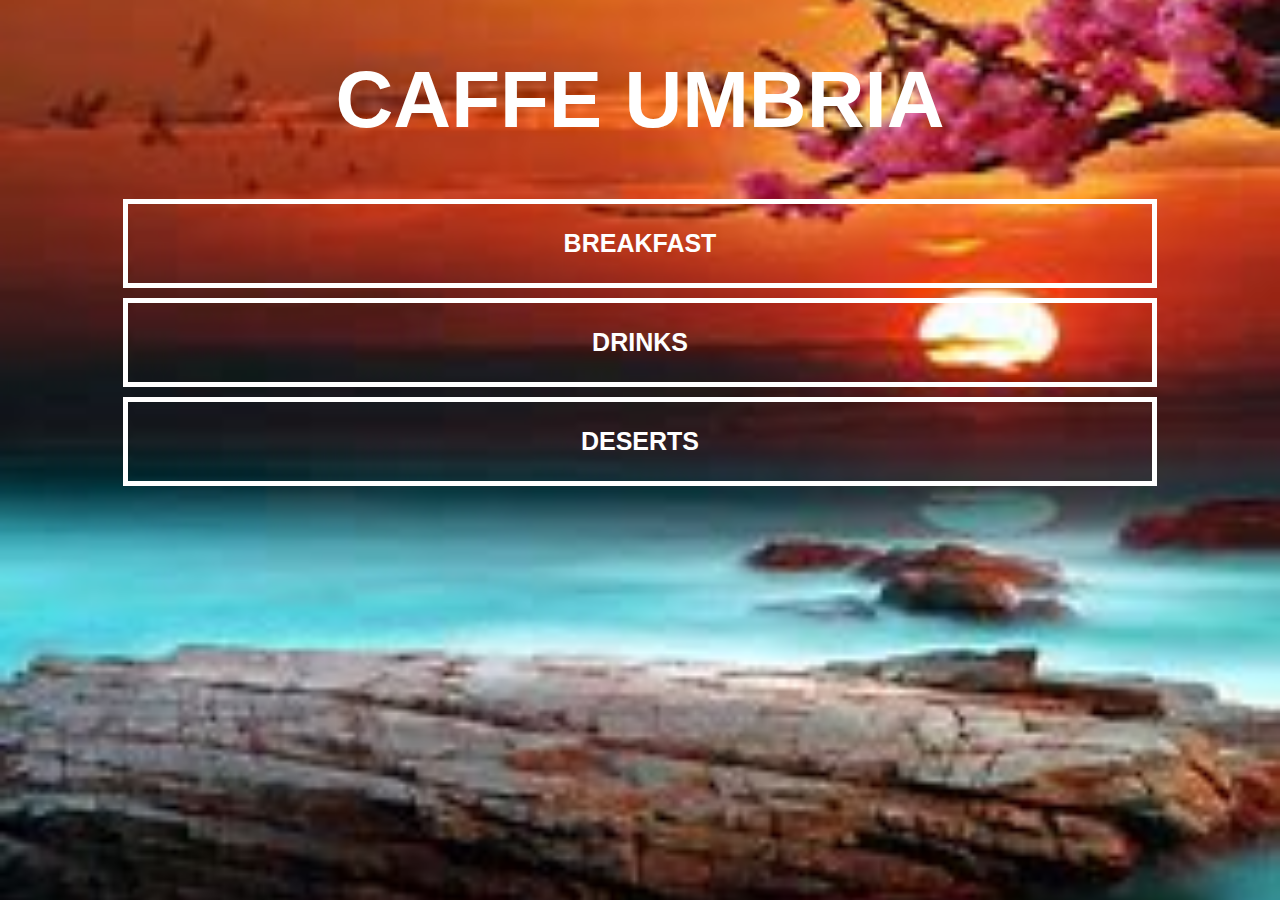
<file: index.html>
<!DOCTYPE html>
<html>
  <head>
     <title>CAFFE UMBRIA</title>
     <link rel="stylesheet" href="style.css">
  </head>
  <body class="body-home">
      <div id="home">
   
     
          <h1>CAFFE UMBRIA</h1>
          <div class="home-menu">
              <a href="meals.html" class="home-menu-item">
                 <p>Breakfast</p>
                
              </a>

              <a href="drinks.html" class="home-menu-item">
                <p>Drinks</p>
                
             </a>

             <a href="dessert.html" class="home-menu-item">
                <p>Deserts</p>
                

             </a>
          </div>
      </div>
  </body>
</html>
</file>
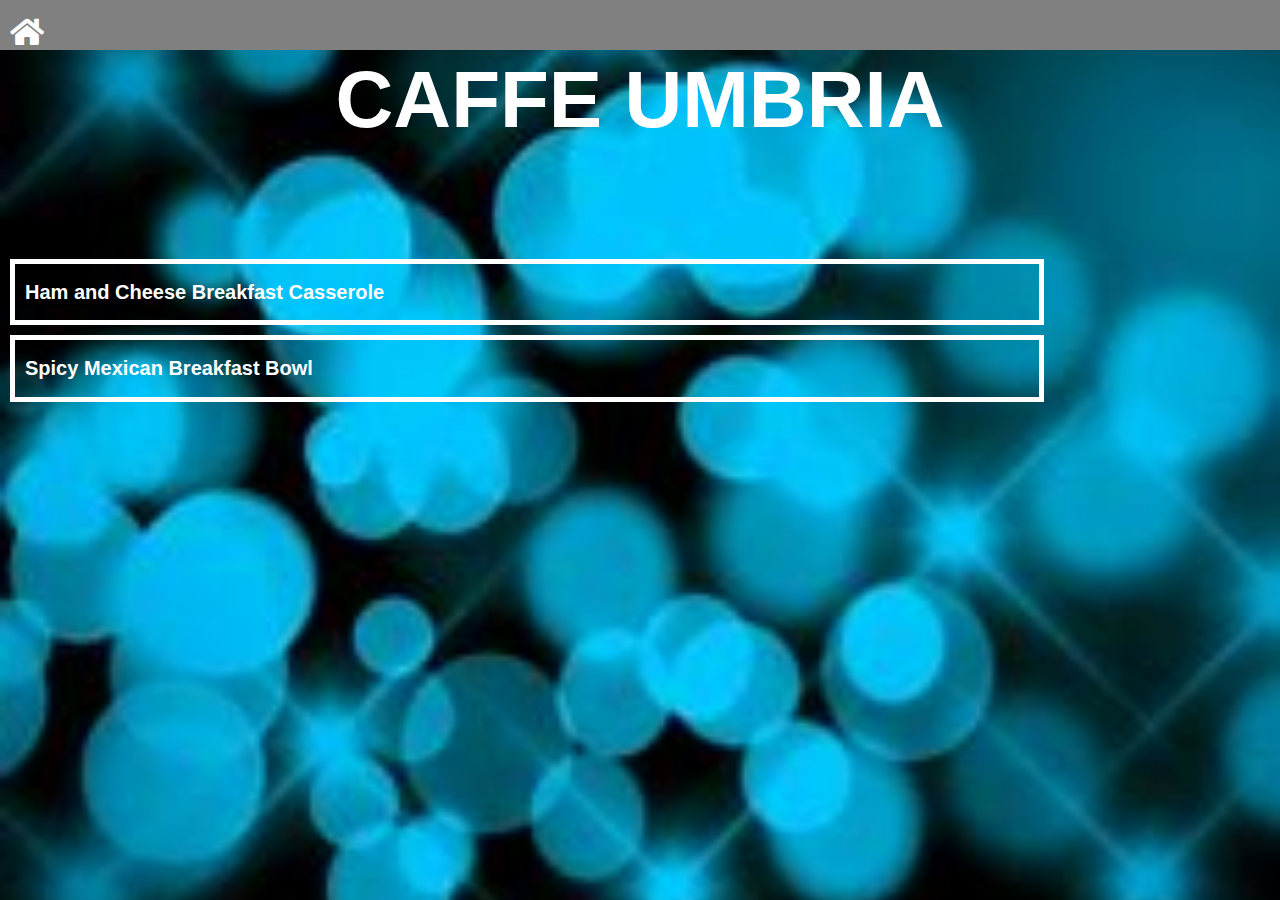
<file: meals.html>
<!DOCTYPE html>
<html>
  <head>
     <title>CAFFE UMBRIA | Breakfast </title>
     <link rel="stylesheet" href="style.css">
     <link rel="stylesheet" href="fontawesome/css/all.css">
  </head>
  <body class="body-breakfast">
      <div class="header">
         <a href="index.html">
          <i class="fas fa-home"></i>
         </a>
      </div>
    
    <div id="home">
          <h1>CAFFE UMBRIA</h1>      
    </div>
    <div id="breakfast">
        <div class="breakfast-list">
           <a href="casserole.html">
             <div class="breakfast-list-item">
                 <h2>Ham and Cheese Breakfast Casserole</h2>
             </div>
           </a>

           <a href="spicy.html">
            <div class="breakfast-list-item">
                <h2>Spicy Mexican Breakfast Bowl</h2>
            </div>
          </a>

         
        </div>
    </div>
  </body>
</html>
</file>
<file: style.css>
.html{
    height: 100%;
}

body{
    font-family: sans-serif;
    margin: 0;
    padding: 0;

    height: 100%;
}

.body-home{
    background-image: url('images/background1.jpg');
    background-position: center;
    background-attachment: fixed;
    background-repeat: no-repeat;
    background-size: cover;
}

.body-breakfast{
    background-image: url('images/background\ 2.jpg');
    background-position: center;
    background-attachment: fixed;
    background-repeat: no-repeat;
    background-size: cover;
}

/******* HOME PAGE MENU *******/
 .home-menu-item{
     text-decoration: none;
     text-transform: uppercase;
     color: white;
     font-size: 25px;
     font-weight: bold;
     text-align: center;
     border: 5px solid white;

     display: block;
     margin: auto;
     margin-bottom: 10px;
     width: 80%;
     
 }

 /******* HOME PAGE *******/

 h1{
     font-family: Impact, Haettenschweiler, 'Arial Narrow Bold', sans-serif;
     font: italic;
     color: white;
      font-size: 80px;
      text-align: center;
    }

.home i{
    size: 100px;
    
}


/*======= HEADER  ======*/

.header{
    background-color:grey;
    width: 100%;
    height: 50px;
    top: 0;
    position: fixed;
    overflow: hidden;

    text-align: center;
}

.header i{
    float: left;
    padding: 17px 0px 17px 10px;
    color: #ffffff;
    font-size: 30px;
    margin-bottom: 7px;
}





/******* BREAKFAST PAGE MENU *******/
.breakfast-list a{
    text-decoration: none;
}

.breakfast-list-item {
    border: 5px solid white;
    margin: 10px;
    width: 80%;

}

.breakfast-list-item h2{
    font-weight: 15px;
    font-size: 20px;
    color: white;
    padding-left: 10px;
}

.breakfast-list-item i{
    float: right;
    color: white;
    padding-right: 20px;
}

.breakfast-list-item p{
    font-size: 15px;
    font-style: italic;
    color: white;
    margin-top: -7px;
    padding-left: 10px;
}


/******* OMELETTE PAGE  *******/
#breakfast{
    padding-top: 50px;
}


/******* OMELETTE DETAILS  *******/
.omelette-details img{
    width: 100%;
}

.omelette-details h2{
    font-size: 25px;
    text-align: center;
    border: 5px solid white;
    margin: 10px;
    padding: 5px;
    color: white;
}

.omelette-details h3{
    font-size: 20px;
    text-align: left;
    margin: 0;
    margin-left: 10px;
    color: white;
}

.omelette-details h4{
    font-size: 30px;
    padding-top: 50px;
    color: white;
}

.omelette-details p{
    font-size: 17px;
    display: inline-block;
    color: white;
}

.omelette-details-info label{
    line-height: 25px;
    margin-left: 10px;
    color: white;
}

.omelette-details-extras label{
    color: white;
    margin-left: 10px;
    line-height: 20px;
}

.omelette-details-extras h3{
  padding-bottom: 10px;
  margin: 0;
}

/*======= RESPONSIVE LAYOUTS ======*/
@media only screen and(min-width: 1000px) {
    #breakfast{
        width: 60%;
        margin: auto;
    }  
    
    #omelette{
        width: 60%;
        margin: auto;
    }
}

@media only screen and(min-width: 1500px) {
    #breakfast{
        width: 40%;
        margin: auto;
    }

    #omelette{
        width: 40%;
        margin: auto;
    }
}

@media only screen and(min-width: 720px) {
    .body-home{
        background-image: url('images/baackground3.jpg');
    }

    .body-breakfast{
        background-image: url('images/background.jpg');
    }
}
</file>
